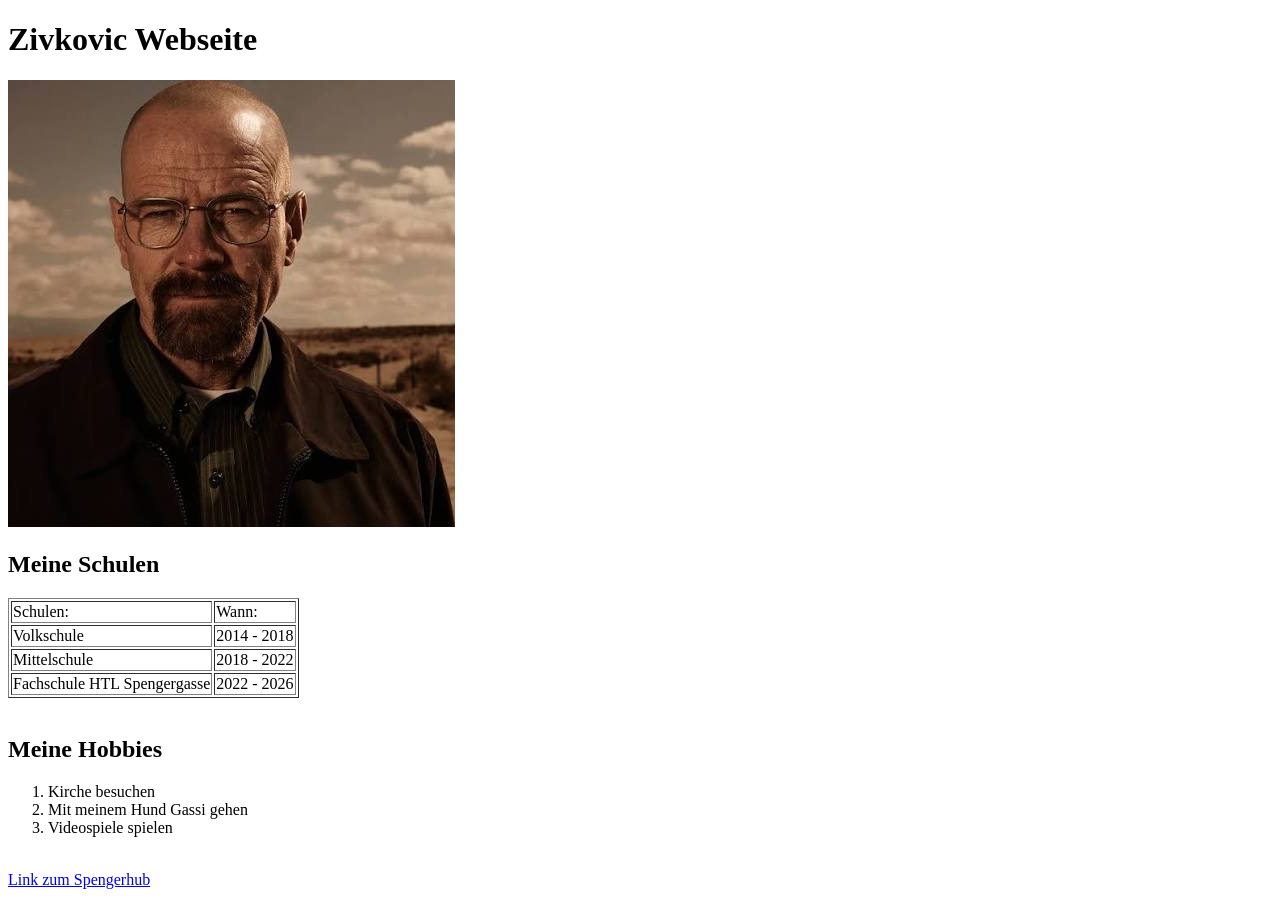
<file: index.html>
<!DOCTYPE html>
<html>
    <head>
        <meta charset="utf-8">
        <title>Zivko Seite</title>
    </head>
    <body>
        <h1>Zivkovic Webseite</h1>
        <a href="https://de.wikipedia.org/wiki/Breaking_Bad"><img src="Walter.jfif"></a>
                <br>
     <h2>Meine Schulen</h2>
            <table border="1">
                <tr>
                    <td>Schulen:</td>
                    <td>Wann:</td>
                </tr>
                <tr>
                    <td>Volkschule</td>
                    <td>2014 - 2018</td>
                </tr>
                <tr>
                    <td>Mittelschule</td>
                    <td>2018 - 2022</td>
                </tr>
                <tr>
                    <td>Fachschule HTL Spengergasse</td>
                    <td>2022 - 2026</td>
                </tr>  
            </table>
                <br>
       <h2>Meine Hobbies</h2>
            <ol>
                    <li>Kirche besuchen</li>
                    <li>Mit meinem Hund Gassi gehen</li>
                    <li>Videospiele spielen</li>
            </ol>
                <br>
            <a href="https://hub.spengergasse.at/dashboard">Link zum Spengerhub</a>
    </body>
</html>
</file>
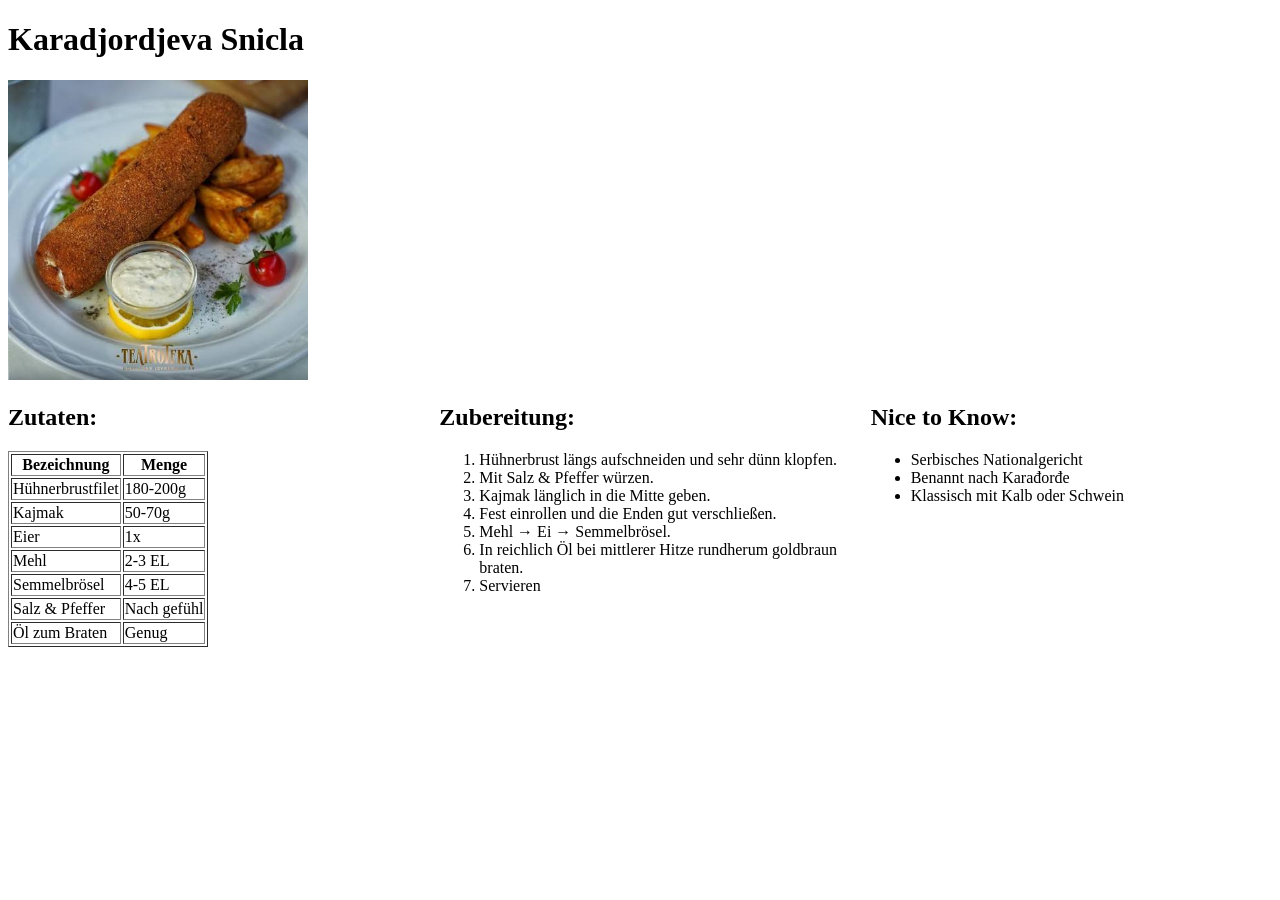
<file: Zweite Aufgabe/index.html>
<!DOCTYPE html>
<html>
    <head>
        <meta charset="utf-8">
        <title>Zivko Rezept</title>
        <link rel="stylesheet" href="style.css">
    </head>
    <body>
        <h1>Karadjordjeva Snicla</h1>
            <img src="schnitzel.jfif" height="300px" width="300px">
        <div class="content">
            <div class="table">
                <h2>Zutaten:</h2>
                    <table border="1">
                <tr>
                    <th>Bezeichnung</th>
                    <th>Menge</th>
                </tr>
                <tr>
                    <td>Hühnerbrustfilet</td>
                    <td>180-200g</td>
                </tr>
                <tr>
                    <td>Kajmak</td>
                    <td>50-70g</td>
                </tr>
                 <tr>
                    <td>Eier</td>
                    <td>1x</td>
                </tr>
                 <tr>
                    <td>Mehl</td>
                    <td>2-3 EL</td>
                </tr>
                 <tr>
                    <td>Semmelbrösel</td>
                    <td>4-5 EL</td>
                </tr>
                 <tr>
                    <td>Salz & Pfeffer</td>
                    <td>Nach gefühl</td>
                </tr>
                 <tr>
                    <td>Öl zum Braten</td>
                    <td>Genug</td>
                </tr>
                    </table>
            </div>

            <div class="zubereitung">
                <h2>Zubereitung:</h2>
                    <ol>
                <li>Hühnerbrust längs aufschneiden und sehr dünn klopfen.</li>
                <li>Mit Salz & Pfeffer würzen.</li>
                <li>Kajmak länglich in die Mitte geben.</li>
                <li>Fest einrollen und die Enden gut verschließen.</li>
                <li>Mehl → Ei → Semmelbrösel.</li>
                <li>In reichlich Öl bei mittlerer Hitze rundherum goldbraun braten.</li>
                <li>Servieren</li>
                    </ol>
            </div>

            <div class="facts">
                <h2>Nice to Know:</h2>
                    <ul>
                <li>Serbisches Nationalgericht</li>
                <li>Benannt nach Karađorđe</li>
                <li>Klassisch mit Kalb oder Schwein</li>
                    </ul>
            </div>
        </div>
    </body>
</html>
</file>
<file: Zweite Aufgabe/style.css>
.content {
    display: grid;
    grid-template-columns: 1fr 1fr 1fr;
    gap: 30px;
    align-items: start;
}
.table {
    border-width: 10px;
}
</file>
